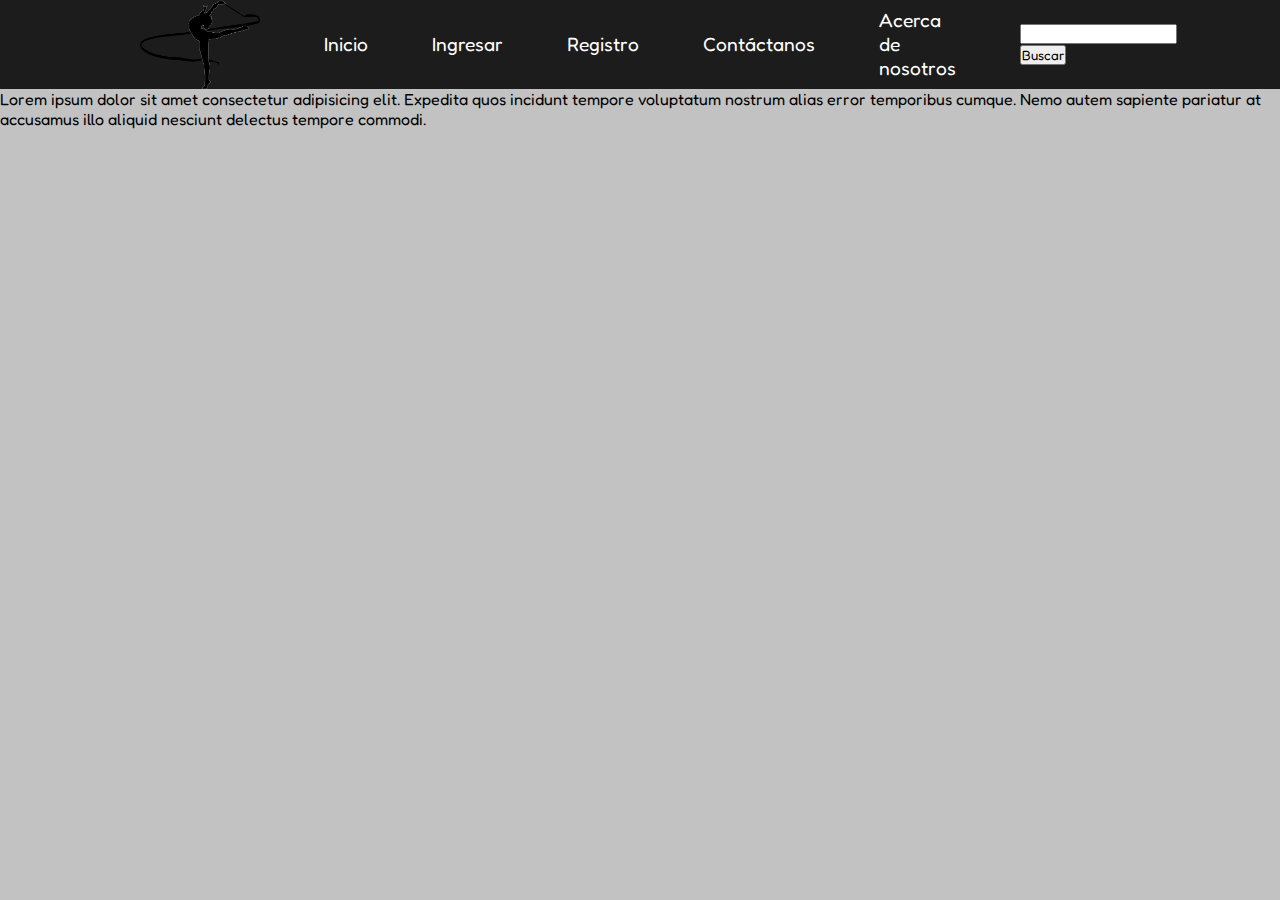
<file: main.html>
<!DOCTYPE html>
<html lang="es">

<head>
  <meta charset="UTF-8">
  <meta name="viewport" content="width=device-width, initial-scale=1.0">
  <link rel="stylesheet" href="/main.css">
  <link href="https://fonts.googleapis.com/css2?family=Fredoka&display=swap" rel="stylesheet">
  <title>Document</title>
</head>

<body>
  <header>
    <div>
      <nav>
        <ul>
          <img src="assets/LOGO-1_m.png" alt="Logo">
        
          <li><a href="index/index.html">Inicio</a></li>
          <li><a href="login/login.html" target="_blank">Ingresar</a></li>
          <li><a href="registro/registro.html" target="_blank">Registro</a></li>
          <li><a href="contacto/contacto.html" target="_blank">Contáctanos</a></li>
          <li><a href="acerca_de_nosotros/nosotros.html" target="_blank">Acerca de nosotros</a></li>
          
          <form action="lista.html" method="get">
            <input type="search" name="busqueda" id="busqueda"><button type="submit">Buscar</button>
          </form>
        </ul>
      </nav>
    </div>
  </header>

  <p>Lorem ipsum dolor sit amet consectetur adipisicing elit. Expedita quos incidunt tempore voluptatum nostrum alias
  error temporibus cumque. Nemo autem sapiente pariatur at accusamus illo aliquid nesciunt delectus tempore commodi.
  </p>
</body>

</html>
</file>
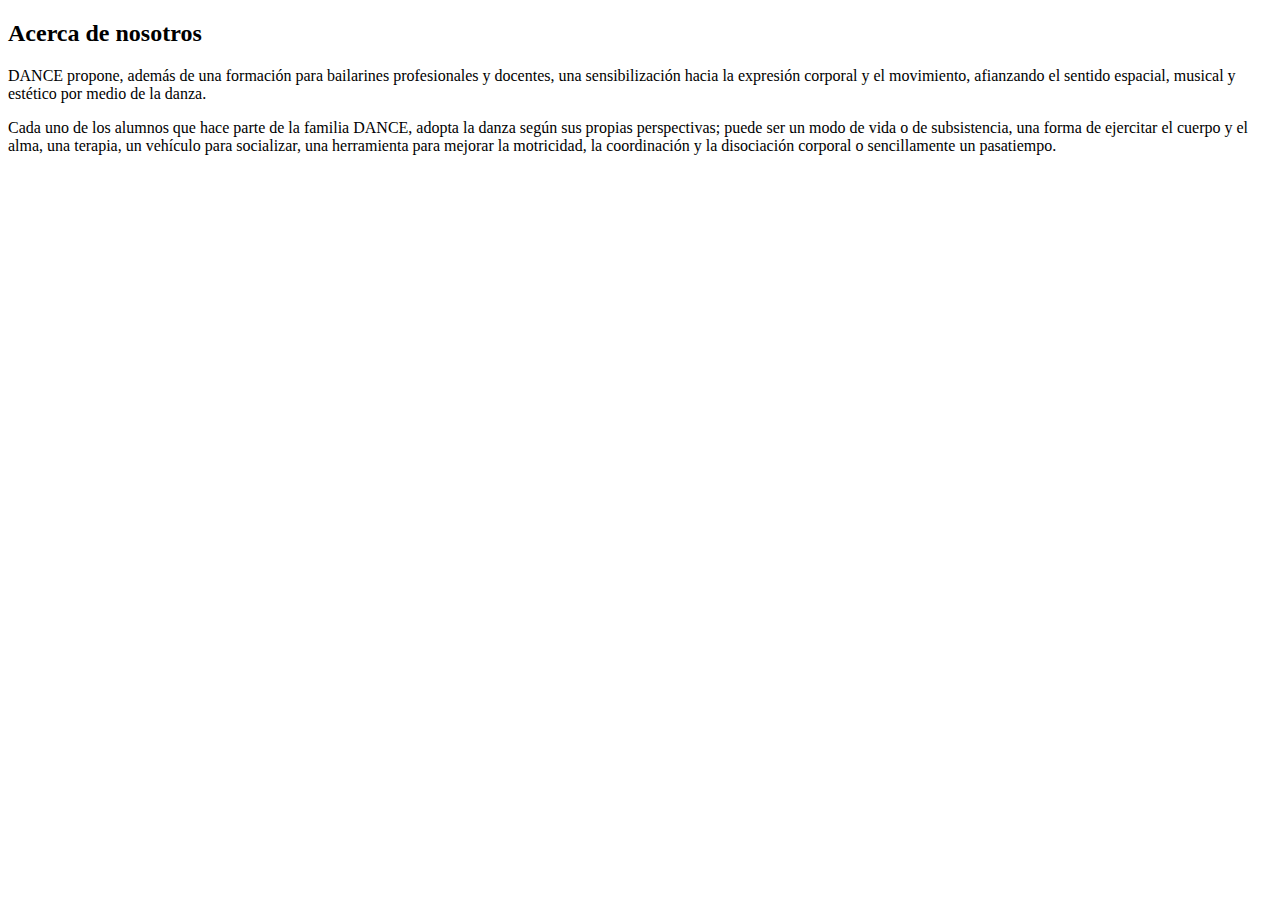
<file: acerca_de_nosotros/nosotros.html>
<!DOCTYPE html>
<html lang="es">

<head>
  <meta charset="UTF-8">
  <meta name="viewport" content="width=device-width, initial-scale=1.0">
  <title>Acerca de nosotros</title>
</head>

<body>
  <div>
    <h2>Acerca de nosotros</h2>
    <p>DANCE propone, además de una formación para bailarines profesionales y docentes, una sensibilización hacia la
      expresión corporal y el movimiento, afianzando el sentido espacial, musical y estético por medio de la danza.
    </p>
    <p>
      Cada uno de los alumnos que hace parte de la familia DANCE, adopta la danza según sus propias perspectivas;
      puede ser un modo de vida o de subsistencia, una forma de ejercitar el cuerpo y el alma, una terapia, un vehículo
      para socializar, una herramienta para mejorar la motricidad, la coordinación y la disociación corporal o
      sencillamente un pasatiempo.
    </p>
  </div>
</body>

</html>
</file>
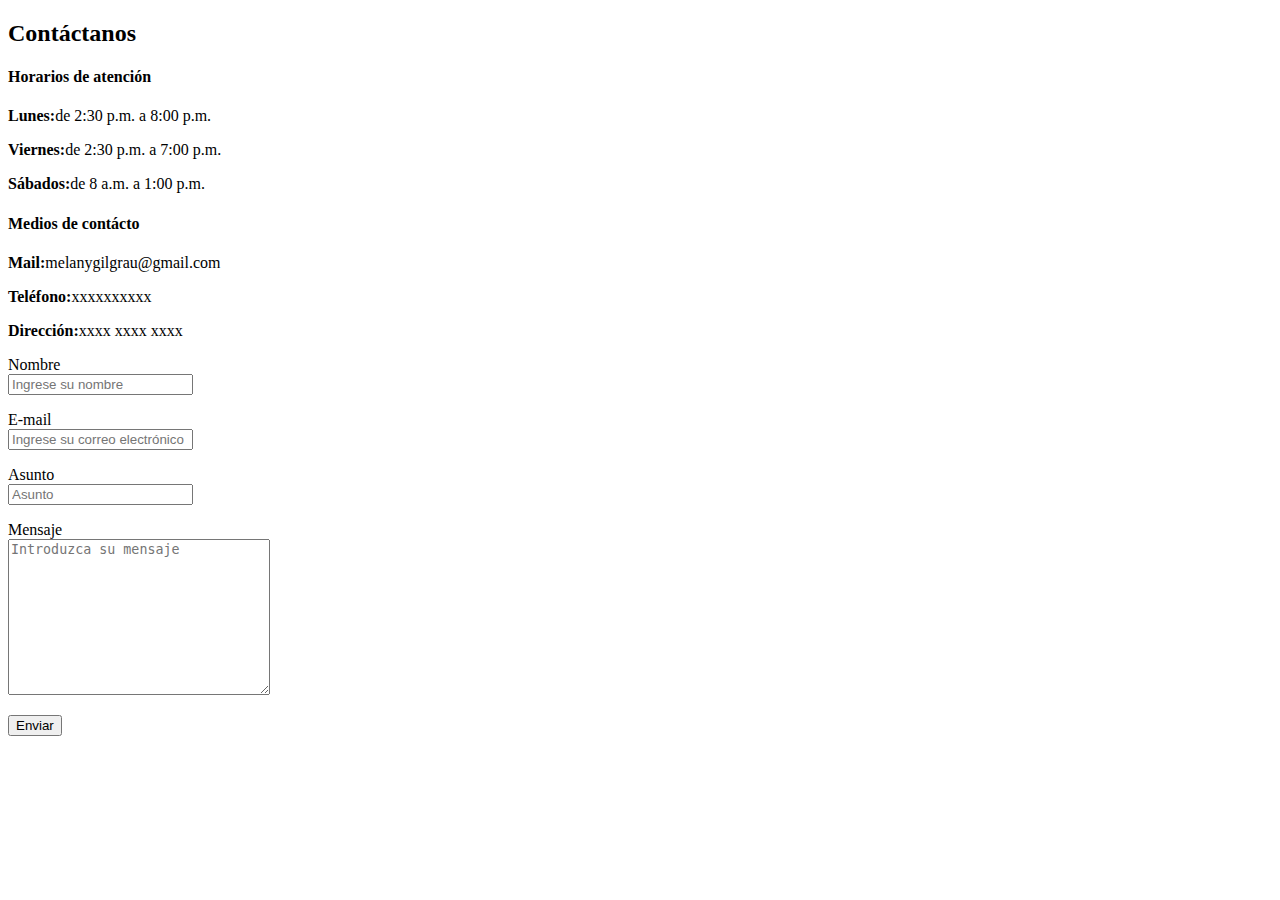
<file: contacto/contacto.html>
<!DOCTYPE html>
<html lang="es">

<head>
  <meta charset="UTF-8">
  <meta name="viewport" content="width=device-width, initial-scale=1.0">
  <title>Contáctanos</title>
</head>

<body>
  <h2>Contáctanos</h2>
  <section>
    <h4>
      Horarios de atención
    </h4>
    <p>
      <strong>Lunes:</strong>de 2:30 p.m. a 8:00 p.m.
    </p>
    <p>
      <strong>Viernes:</strong>de 2:30 p.m. a 7:00 p.m.
    </p>
    <p>
      <strong>Sábados:</strong>de 8 a.m. a 1:00 p.m.
    </p>
  </section>
  <section>
    <h4>Medios de contácto</h4>
    <p>
      <strong>Mail:</strong>melanygilgrau@gmail.com
    </p>
    <p>
      <strong>Teléfono:</strong>xxxxxxxxxx
    </p>
    <p>
      <strong>Dirección:</strong>xxxx xxxx xxxx
    </p>
  </section>
  <div>
    <p>
    <form action="contacto_exitoso.html" method="get">
      <p>
        <label for="nombre">Nombre</label><br>
        <input type="text" name="nombre" id="nombre" placeholder="Ingrese su nombre" required>
      </p>
      <p>
        <label for="email">E-mail</label><br>
        <input type="email" name="email" id="email" placeholder="Ingrese su correo electrónico" required>
      </p>
      <p>
        <label for="asunto">Asunto</label><br>
        <input type="text" name="asunto" id="asunto" placeholder="Asunto">
      </p>
      <p>
        <label for="mensaje">Mensaje</label><br>
        <textarea name="mensaje" id="mensaje" cols="30" rows="10" placeholder="Introduzca su mensaje"></textarea>
      </p>
      <p>
        <button type="submit">Enviar</button>
      </p>
    </form>
  </div>
</body>

</html>
</file>
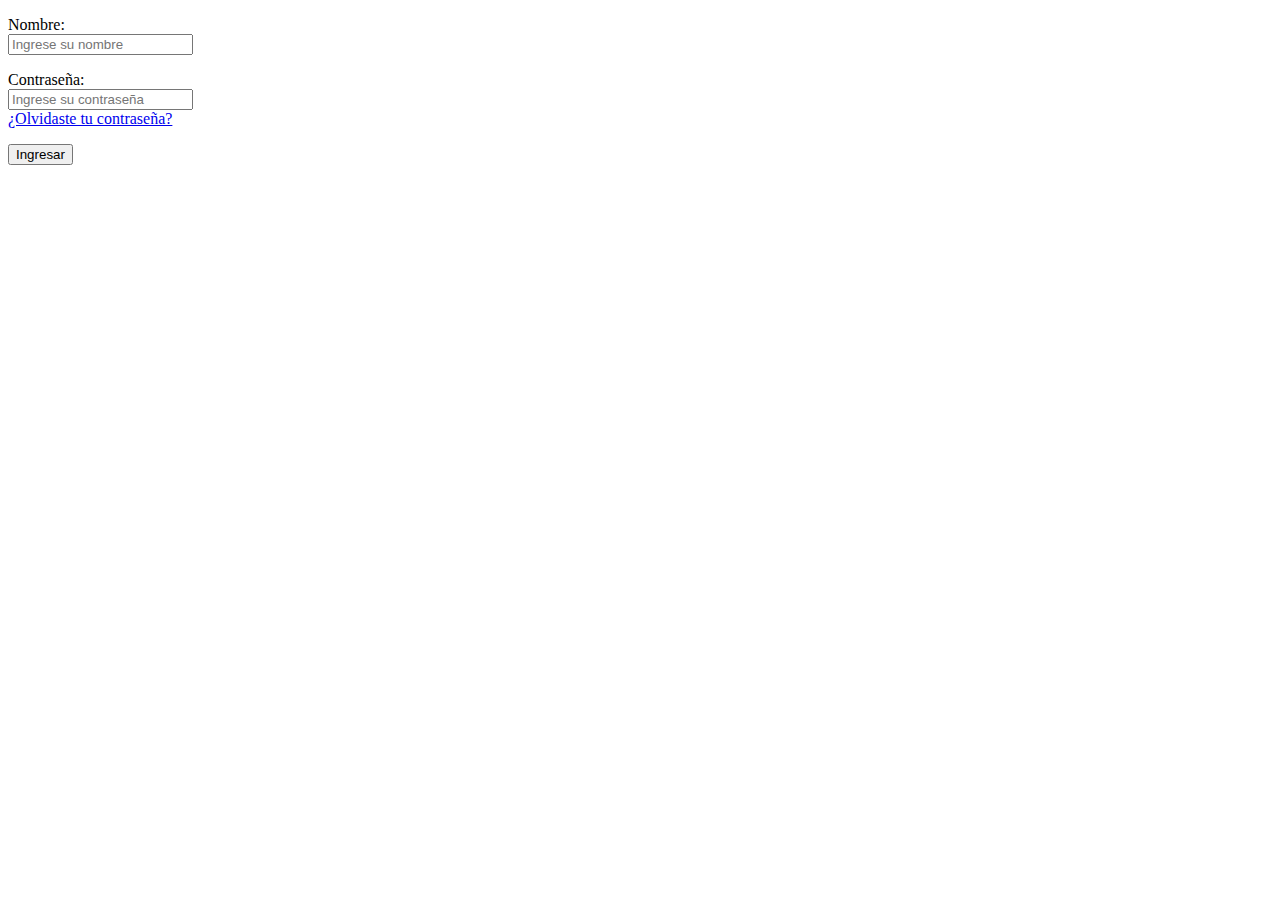
<file: login/login.html>
<!DOCTYPE html>
<html lang="es">

<head>
  <meta charset="UTF-8">
  <meta name="viewport" content="width=device-width, initial-scale=1.0">
  <title>Ingresar</title>
</head>

<body>
  <div>
    <form action="/login/msj_login.html" method="get">
      <p>
        <label for="nombre">Nombre:</label><br>
        <input type="text" name="nombre" id="nombre" placeholder="Ingrese su nombre" required>
      </p>

      <p>
        <label for="contrasena">Contraseña:</label><br>
        <input type="password" name="contrasena" id="contrasena" placeholder="Ingrese su contraseña" minlength="8"
          required><br>
        <a href="/login/recordar_contra.html" target=" _blank">¿Olvidaste tu contraseña?</a>
      </p>

      <p>
        <button type="submit">Ingresar</button>
      </p>

    </form>
</div>
</body>

</html>
</file>
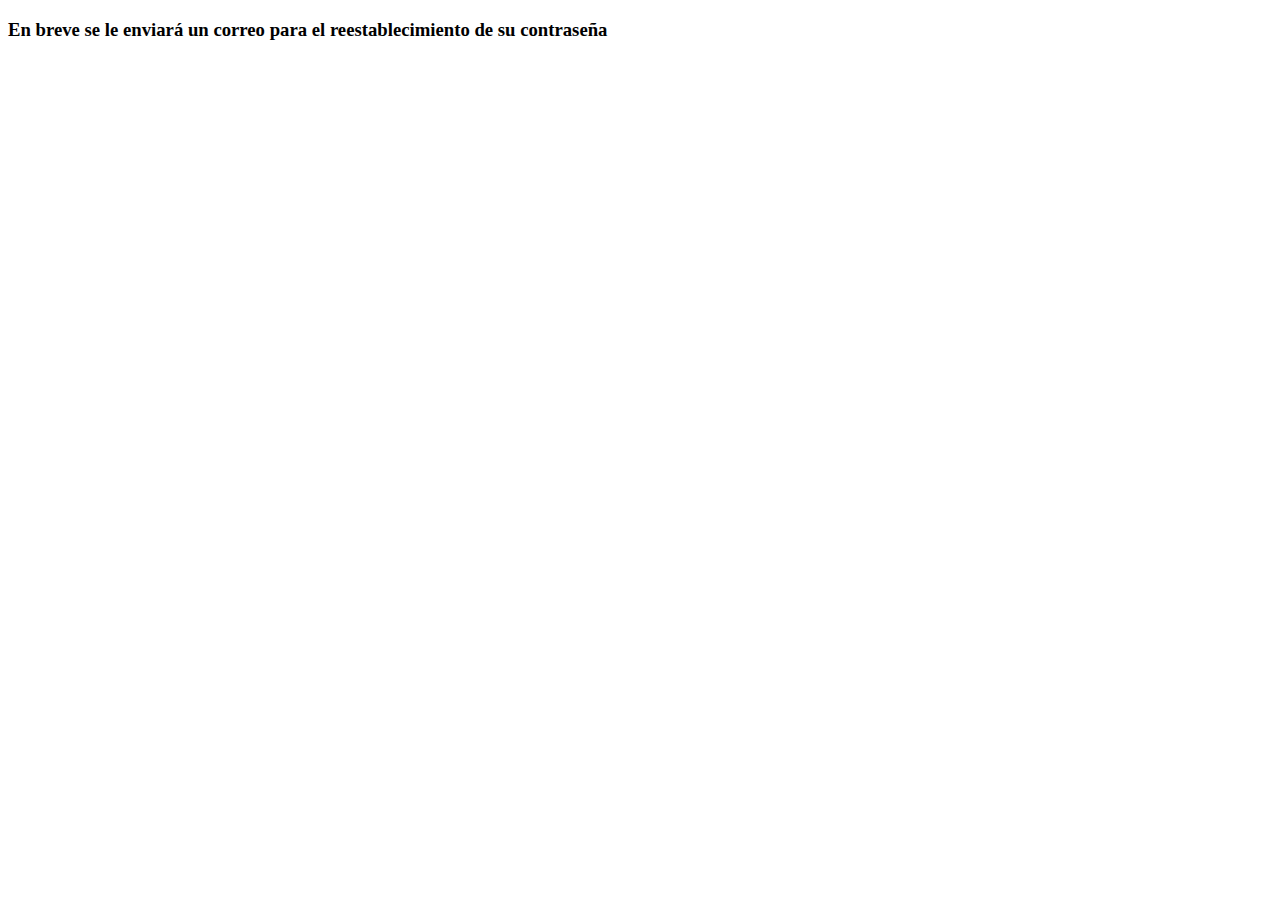
<file: login/msj_recont.html>
<!DOCTYPE html>
<html lang="es">

<head>
  <meta charset="UTF-8">
  <meta name="viewport" content="width=device-width, initial-scale=1.0">
  <title>Mensaje recordar contraseña</title>
</head>

<body>
  <h3>En breve se le enviará un correo para el reestablecimiento de su contraseña</h3>
</body>

</html>
</file>
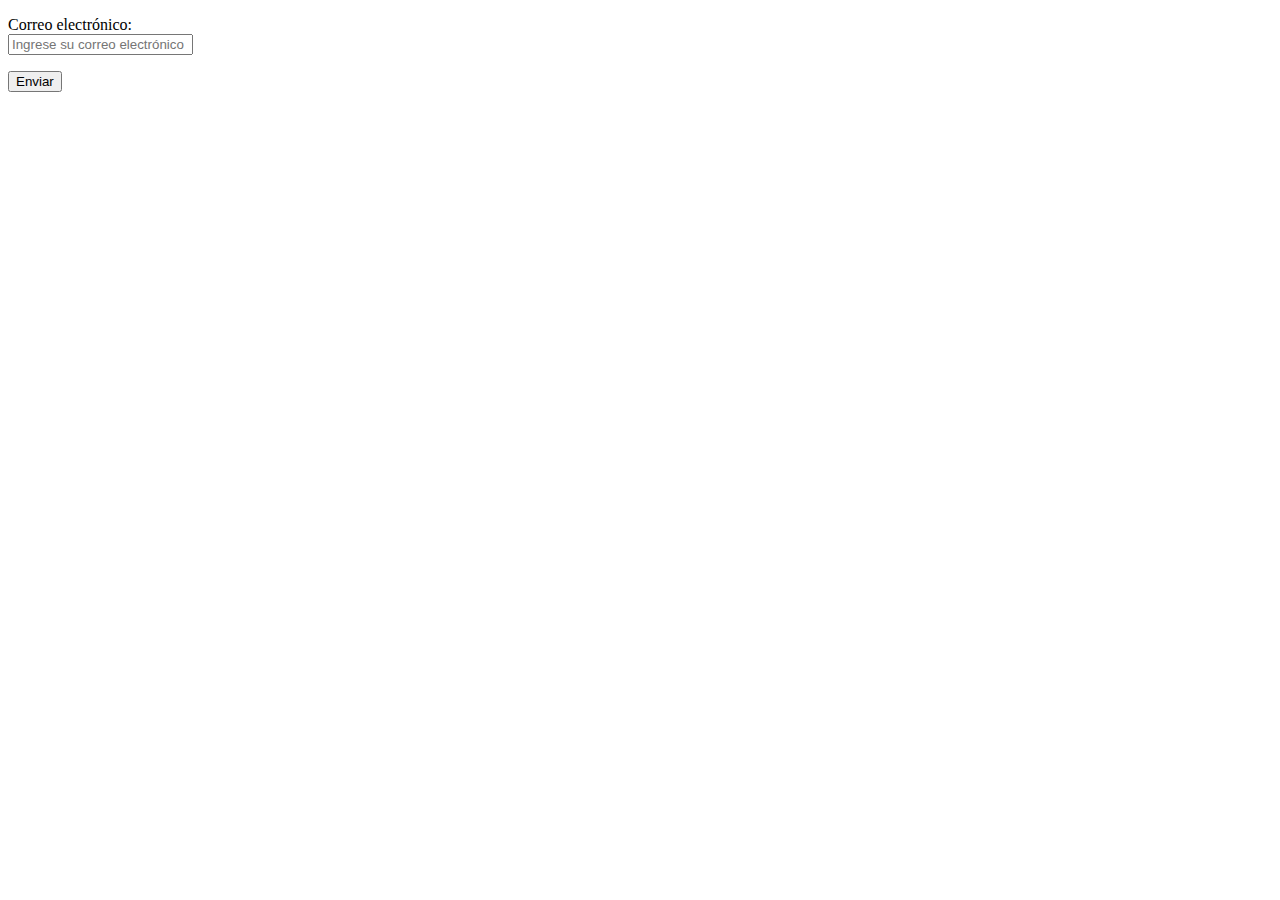
<file: login/recordar_contra.html>
<!DOCTYPE html>
<html lang="es">

<head>
  <meta charset="UTF-8">
  <meta name="viewport" content="width=device-width, initial-scale=1.0">
  <title>Recordar contraseña</title>
</head>

<body>
  <form action="/login/msj_recont.html">
    <p>
      <label for="mail">Correo electrónico:<br><input type="email" name="mail" id="mail"
          placeholder="Ingrese su correo electrónico" required></label>
    </p>

    <p>
      <button type="submit">Enviar</button>
    </p>

  </form>

</body>

</html>
</file>
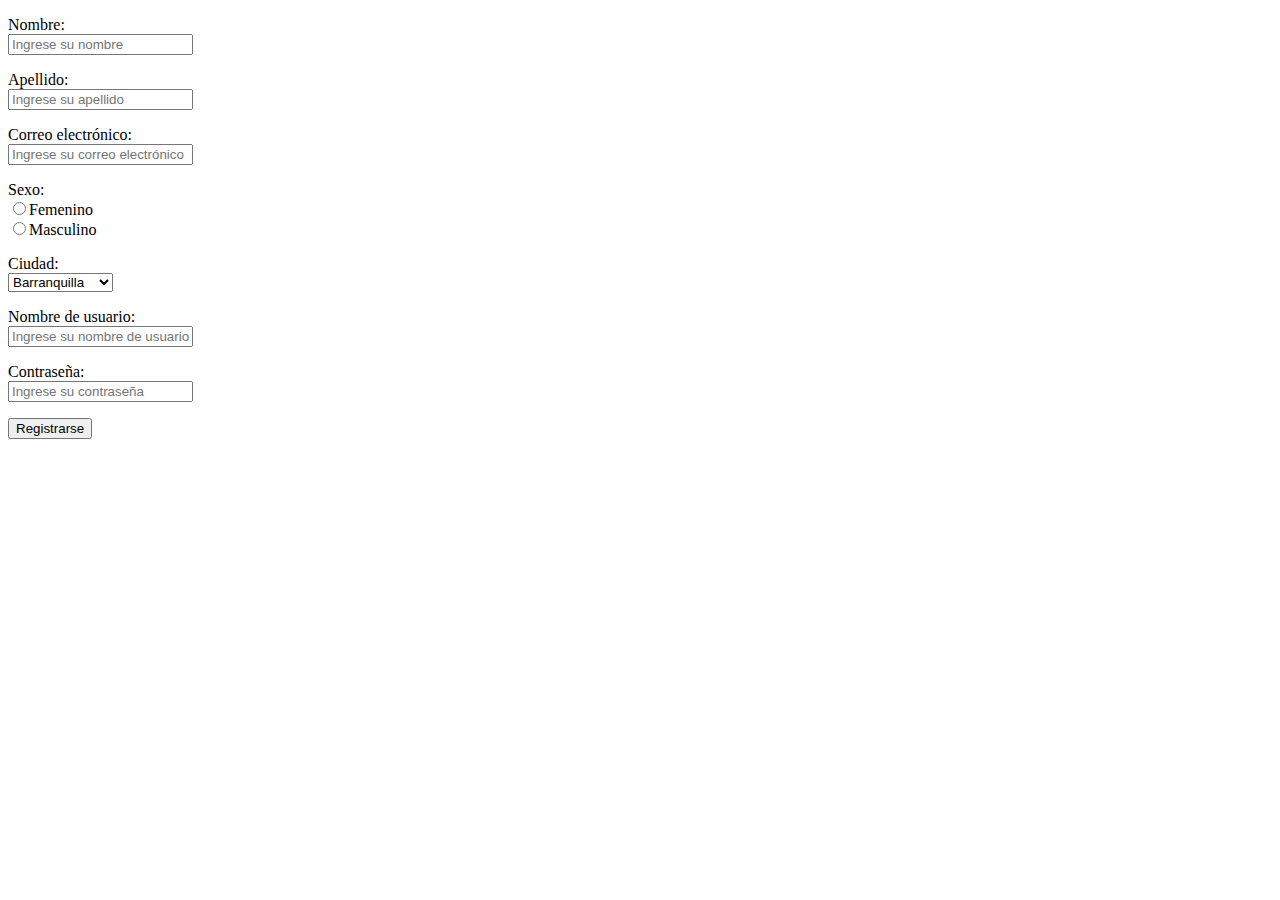
<file: registro/registro.html>
<!DOCTYPE html>
<html lang="es">

<head>
  <meta charset="UTF-8">
  <meta name="viewport" content="width=device-width, initial-scale=1.0">
  <title>Registrarse</title>
</head>

<body>
  <form action="/registro/msj_registro.html" method="get">
    <p>
      <label for="nombre">Nombre:<br><input type="text" name="nombre" id="nombre" placeholder="Ingrese su nombre"
          required></label>
    </p>

    <p>
      <label for="apellido">Apellido:<br><input type="text" name="apellido" id="apellido"
          placeholder="Ingrese su apellido" required></label>
    </p>

    <p>
      <label for="email">Correo electrónico:<br>
        <input type="email" name="email" id="email" placeholder="Ingrese su correo electrónico" required></label>
    </p>

    <p>
      Sexo:<br>
      <label><input type="radio" name="sexo" value="femenino" required>Femenino</label><br>
      <label><input type="radio" name="sexo" value="masculino" required>Masculino</label>
    </p>

    <p>
      <label for="ciudad">Ciudad:</label><br>
      <select name="ciudad" id="ciudad">
        <option value="bucaramanga">Bucaramanga</option>
        <option value="barranquilla" selected>Barranquilla</option>
        <option value="cali">Cali</option>
      </select>
    </p>

    <p>
      <label for="usuario">Nombre de usuario:<br>
        <input type="text" name="usuario" id="usuario" placeholder="Ingrese su nombre de usuario" minlength="3"
          required>
      </label>
    </p>

    <p>
      <label for="contrasena">Contraseña:<br>
        <input type="password" name="contrasena" id="contrasena" placeholder="Ingrese su contraseña" minlength="8"
          required>
      </label>
    </p>

    <p>
      <button type="submit">Registrarse</button>
    </p>

  </form>

</body>

</html>
</file>
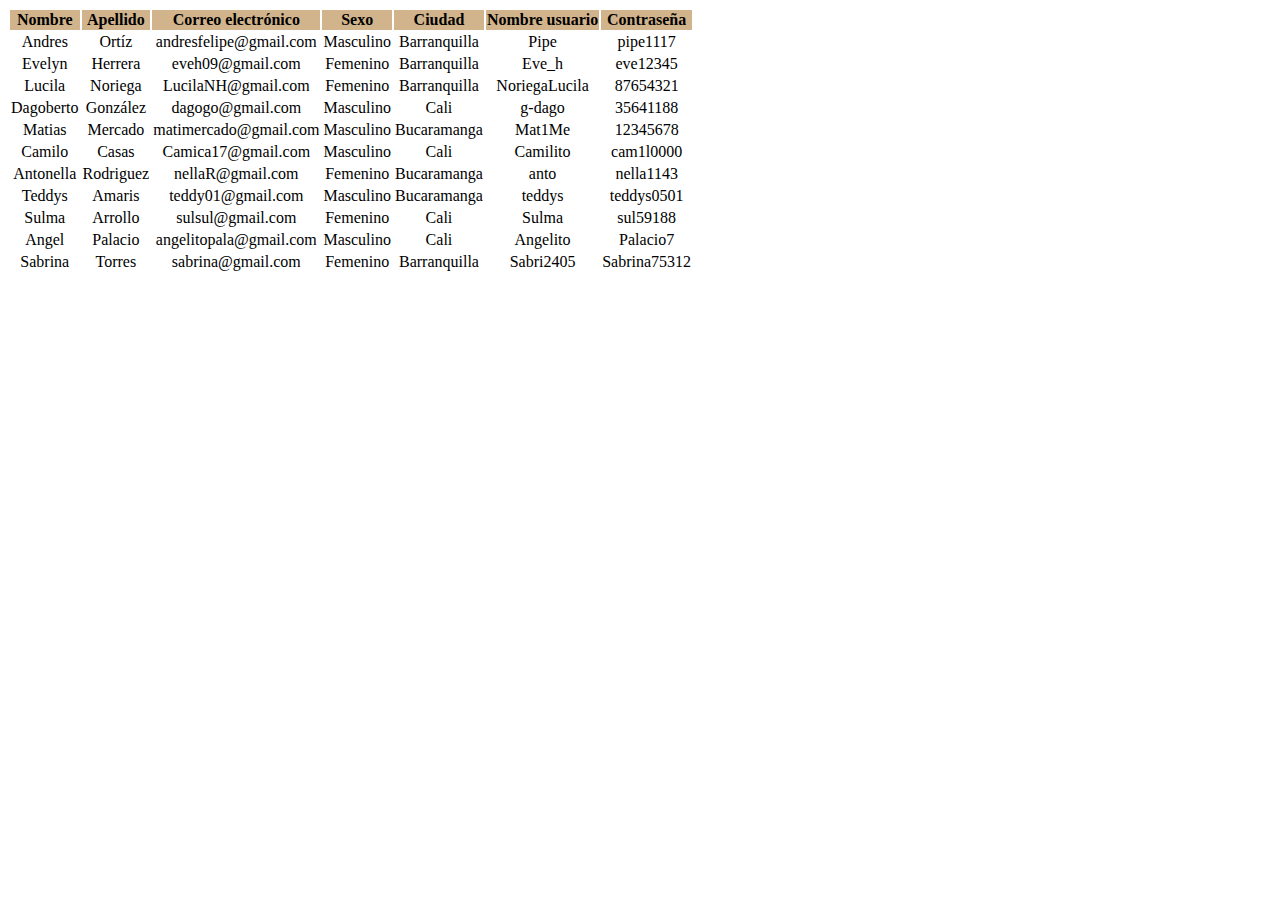
<file: Table/table.html>
<!DOCTYPE html>
<html lang="es">

<head>
  <meta charset="UTF-8">
  <meta name="viewport" content="width=device-width, initial-scale=1.0">
  <title>Tabla</title>
</head>


<body>
  <div style="text-align: center;">
    <table>
      <tr style="background-color: tan">
        <th>Nombre</th>
        <th>Apellido</th>
        <th>Correo electrónico</th>
        <th>Sexo</th>
        <th>Ciudad</th>
        <th>Nombre usuario</th>
        <th>Contraseña</th>
      </tr>

      <tr>
        <td>Andres</td>
        <td>Ortíz</td>
        <td>andresfelipe@gmail.com</td>
        <td>Masculino</td>
        <td>Barranquilla</td>
        <td>Pipe</td>
        <td>pipe1117</td>
      </tr>

      <tr>
        <td>Evelyn</td>
        <td>Herrera</td>
        <td>eveh09@gmail.com</td>
        <td>Femenino</td>
        <td>Barranquilla</td>
        <td>Eve_h</td>
        <td>eve12345</td>
      </tr>

      <tr>
        <td>Lucila</td>
        <td>Noriega</td>
        <td>LucilaNH@gmail.com</td>
        <td>Femenino</td>
        <td>Barranquilla</td>
        <td>NoriegaLucila</td>
        <td>87654321</td>
      </tr>

      <tr>
        <td>Dagoberto</td>
        <td>González</td>
        <td>dagogo@gmail.com</td>
        <td>Masculino</td>
        <td>Cali</td>
        <td>g-dago</td>
        <td>35641188</td>
      </tr>

      <tr>
        <td>Matias</td>
        <td>Mercado</td>
        <td>matimercado@gmail.com</td>
        <td>Masculino</td>
        <td>Bucaramanga</td>
        <td>Mat1Me</td>
        <td>12345678</td>
      </tr>

      <tr>
        <td>Camilo</td>
        <td>Casas</td>
        <td>Camica17@gmail.com</td>
        <td>Masculino</td>
        <td>Cali</td>
        <td>Camilito</td>
        <td>cam1l0000</td>
      </tr>

      <tr>
        <td>Antonella</td>
        <td>Rodriguez</td>
        <td>nellaR@gmail.com</td>
        <td>Femenino</td>
        <td>Bucaramanga</td>
        <td>anto</td>
        <td>nella1143</td>
      </tr>

      <tr>
        <td>Teddys</td>
        <td>Amaris</td>
        <td>teddy01@gmail.com</td>
        <td>Masculino</td>
        <td>Bucaramanga</td>
        <td>teddys</td>
        <td>teddys0501</td>
      </tr>

      <tr>
        <td>Sulma</td>
        <td>Arrollo</td>
        <td>sulsul@gmail.com</td>
        <td>Femenino</td>
        <td>Cali</td>
        <td>Sulma</td>
        <td>sul59188</td>
      </tr>

      <tr>
        <td>Angel</td>
        <td>Palacio</td>
        <td>angelitopala@gmail.com</td>
        <td>Masculino</td>
        <td>Cali</td>
        <td>Angelito</td>
        <td>Palacio7</td>
      </tr>

      <tr>
        <td>Sabrina</td>
        <td>Torres</td>
        <td>sabrina@gmail.com</td>
        <td>Femenino</td>
        <td>Barranquilla</td>
        <td>Sabri2405</td>
        <td>Sabrina75312</td>
      </tr>
    </table>
  </div>
</body>

</html>
</file>
<file: main.css>
* {
  margin: 0;
  padding: 0;
  box-sizing: border-box;
  font-family: 'Fredoka', sans-serif;
}

body {
  background-color: #c2c2c2;
}

header {
  background: #1c1c1c;
  display: flex;
  justify-content: space-between;
  align-items: center;
}

img {
  width: 120px;
}

header > div {
  display: flex;
  justify-content: space-between;
  align-items: center;
  max-width: 1000px;
  margin: 0 auto;
}

ul {
  display: flex;
  align-items: center;
  list-style: none;
  gap: 4rem;
}

ul li a {
  text-decoration: none;
  color: #ffffff;
  font-size: 1.2rem;
}

ul li a:hover {
  color: red;
}
</file>
